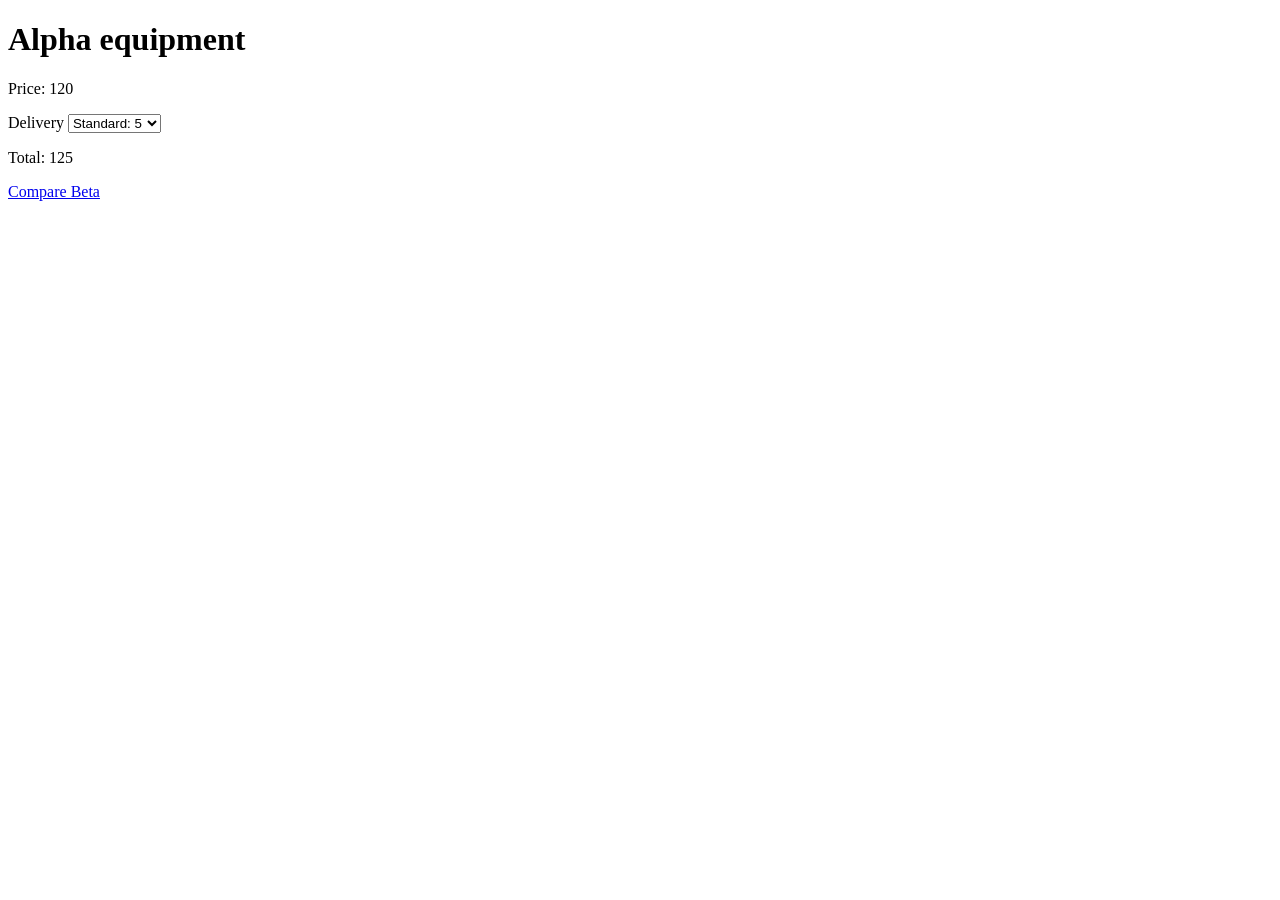
<file: tests/fixtures/browser-engine/alpha.html>
<!doctype html>
<html lang="en"><meta charset="utf-8"><title>Alpha fixture</title>
<link rel="icon" href="data:,">
<h1>Alpha equipment</h1><p data-price="120">Price: 120</p>
<label>Delivery <select id="delivery"><option value="5">Standard: 5</option><option value="12">Express: 12</option></select></label>
<p>Total: <output id="total">125</output></p>
<a href="http://127.0.0.1:8766/beta.html">Compare Beta</a>
<script>document.querySelector('#delivery').addEventListener('change', event => {
  document.querySelector('#total').value = String(120 + Number(event.target.value));
});</script></html>
</file>
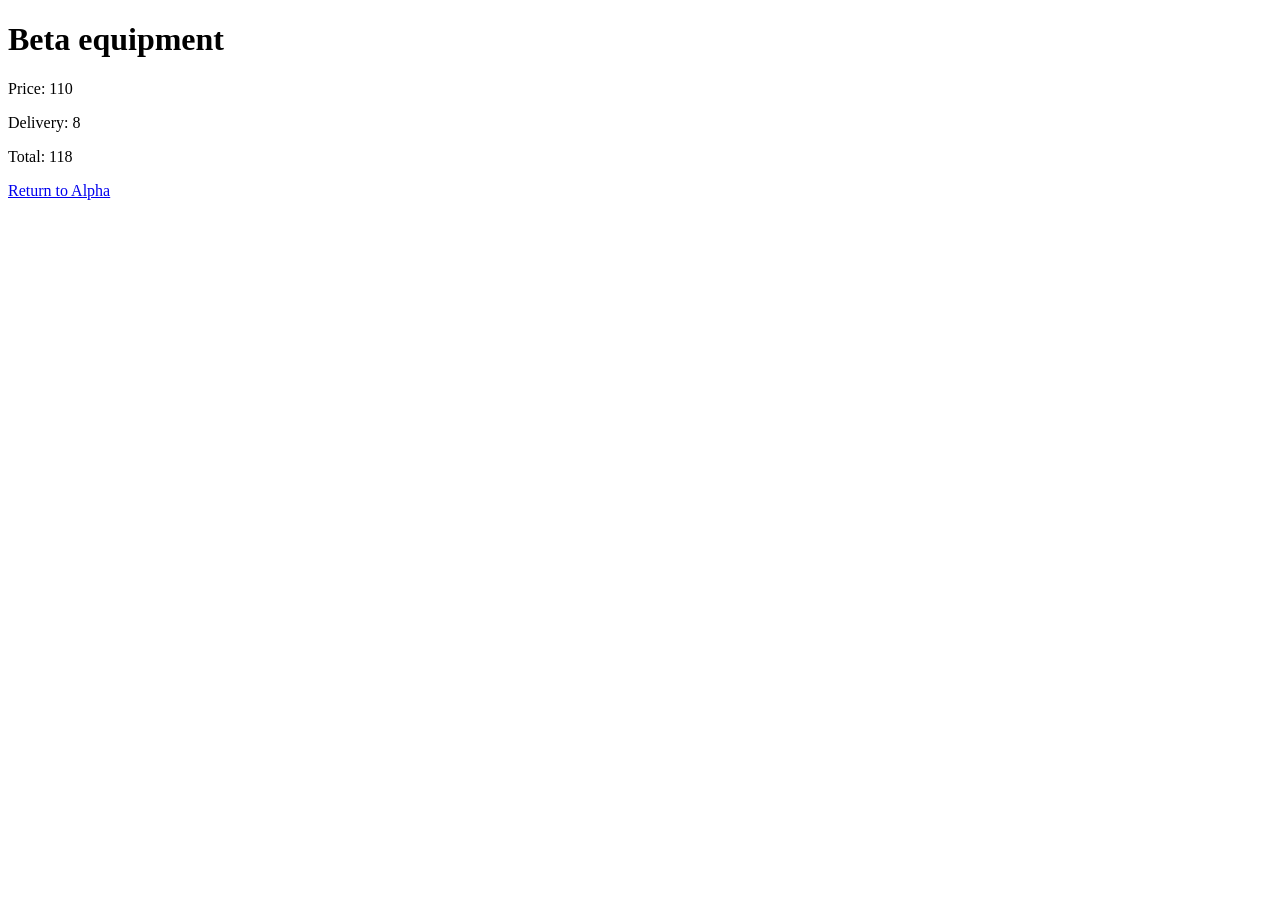
<file: tests/fixtures/browser-engine/beta.html>
<!doctype html>
<html lang="en"><meta charset="utf-8"><title>Beta fixture</title>
<link rel="icon" href="data:,">
<h1>Beta equipment</h1><p data-price="110">Price: 110</p><p>Delivery: 8</p>
<p>Total: <output id="total">118</output></p>
<a href="http://127.0.0.1:8765/alpha.html">Return to Alpha</a></html>
</file>
